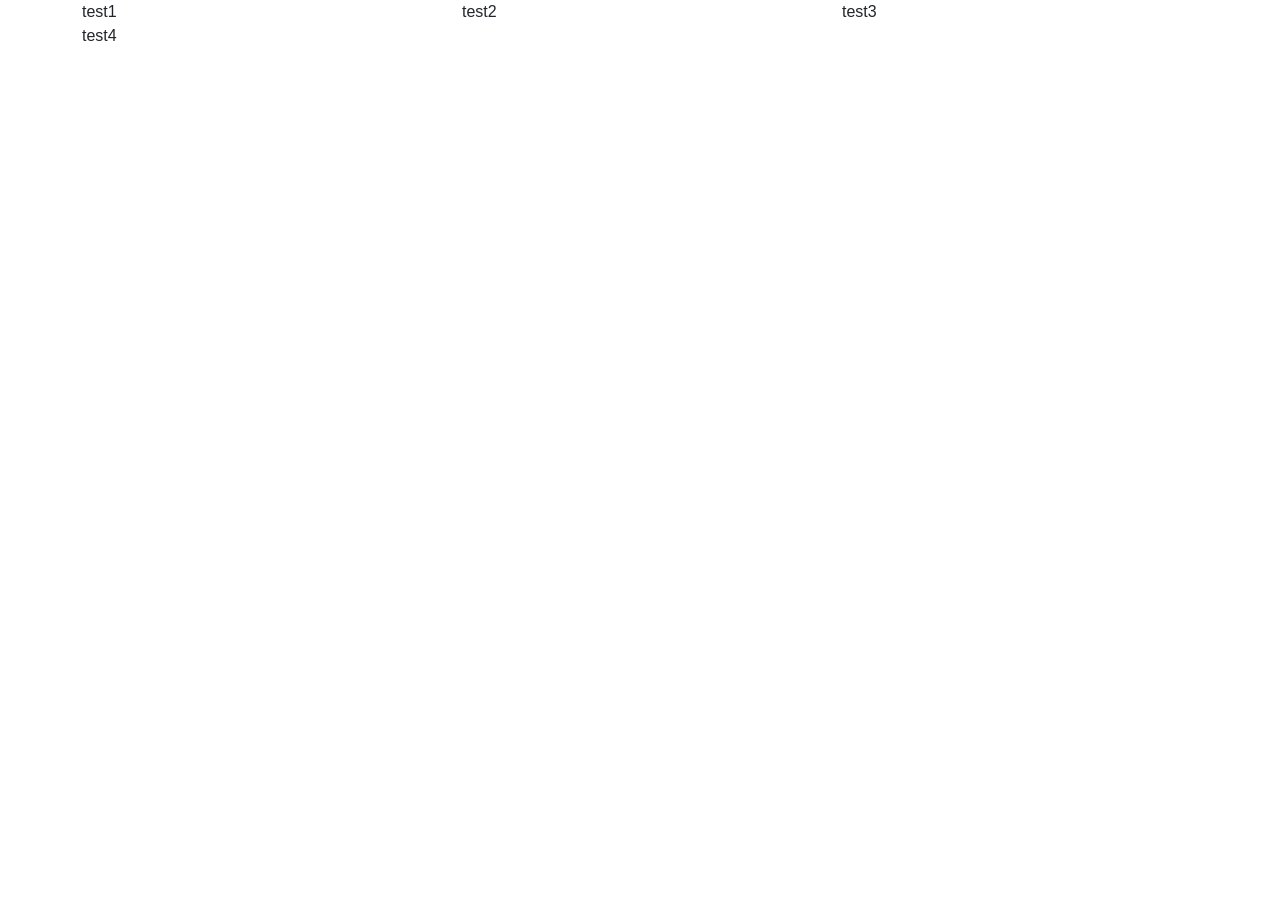
<file: e-commerce/src/main/webapp/static/html/index.html>
<!DocType html>
<html>
    <head>
        <link rel="stylesheet" href="../css/bootstrap.css">
        <link rel="stylesheet" href="../css/main.css">
    </head>
    <body>
        <div class="container">
            <div class="row">
                <div class="col-4">test1</div>
                <div class="col-4">test2</div>
                <div class="col-4">test3</div>
                <div class="col-4">test4</div>
            </div>
        </div>
        <script src="../js/bootstrap.js"></script>
        <script src="../js/main.js"></script>
    </body>
</html>
</file>
<file: e-commerce/src/main/webapp/static/css/main.css>
:root {
    --brand-pink: #da637a;      /* Main Action Color */
    --brand-pink-lighter: #e3879a;
    --light-cream: #f8f5f2;     /* Background Color */
    --text-dark: #2d2d2d;       /* Header/Text Color */
    --light-dark:#717171;
    --hover-color:#A65E46;
}
/* ******************8 footer style *******************/
.bg-cream {
    background-color: rgba(255, 255, 255, 0.95) !important;
    backdrop-filter: blur(12px);
    -webkit-backdrop-filter: blur(12px);
}
.bg-brand {
    background-color: var(--brand-pink);
}
.bg-brand:hover {
    background-color: var(--brand-pink-lighter);
    border-color: #e3879a;
    color: var(--light-cream);
}
.text-main-color {
    color: var(--brand-pink);
}
.text-light-dark {
    color: var(--light-dark);
}
.link-hover:hover {
    color: var(--brand-pink) !important;
}
/* Logo Circle Styling */
.brand-logo-circle {
    background-color: var(--brand-pink);
    color: white !important;
    width: 40px;
    height: 40px;
    border-radius: 50%;
    display: flex;
    align-items: center;
    justify-content: center;
    font-weight: bold;
    font-size: 1.2rem;
    flex-shrink: 0;
    margin-right: 12px;
}
.brand-logo-circle:hover {
    transform: scale(1.1);
    transition: 0.3s ease;
}

.btn-reduis {
    border-radius: 10px;
}

/* ************ header component style ******************** */

.bg-card-glass {
    background-color: rgba(255, 255, 255, 0.8) !important;
    backdrop-filter: blur(12px); /* The "backdrop-blur" from your code */
    -webkit-backdrop-filter: blur(12px);
}

.border-b {
    border-bottom: 1px solid #e5e7eb;
}

.brand-text {
    color: #1f2937;
}


.btn-icon {
    width: 36px;
    height: 36px;
    padding: 0;
    display: inline-flex;
    align-items: center;
    justify-content: center;
    border-radius: 6px;
    color: #4b5563;
    transition: all 0.2s;
}

.btn-icon:hover {
    background-color: #f3f4f6;
    color: #111827;
}

.max-w-7xl {
    max-width: 1280px;
    margin-left: auto;
    margin-right: auto;
}

.hover-dark:hover {
    color: #111827 !important;
}

.font-serif {
    font-family: 'Playfair Display', serif; /* Or your preferred serif font */
}


.navbar-collapse.show, .navbar-collapse.collapsing {
    flex-basis: 100%;
    flex-grow: 1;
    align-items: center;
}

.navbar {
    transition: background-color 0.3s ease;
}

.bg-card-glass {
    background-color: rgba(255, 255, 255, 0.95) !important;
    backdrop-filter: blur(12px);
    border-bottom: 1px solid #eee;
}


h2, .font-serif {
    font-family: 'Playfair Display', serif !important;
    font-weight: 700;
    color: #111827; /* Darker professional gray */
}
body, p {
    font-family: 'Inter', sans-serif;
}

/*   cart products elements */


.text-brand {
    color: var(--brand-pink) !important;
}

.object-cover {
    object-fit: cover;
}


.text-xs {
    font-size: 0.75rem;
}


.btn-light.text-danger:hover {
    background-color: #fee2e2 !important;
}


.custom-sticky-offset {
    top: 100px !important;
    z-index: 1010; /* Ensure it stays above other content but below dropdowns */
}


.sticky-top {
    transition: top 0.3s ease;
}

/* Ensure sticky summary doesn't hide under the header */
.custom-sticky {
    top: 100px !important;
    align-self: start; /* Prevents column from stretching */
}

.extra-small {
    font-size: 0.75rem;
}

.object-cover {
    object-fit: cover;
}

.hover-brown:hover {
    color: var(--light-cream) !important;
    background-color: var(--hover-color) !important;
}


/*   sweet shopping classes  */

/* Custom Grid Aspect Ratio */
.aspect-square {
    aspect-ratio: 1 / 1;
}

.object-cover {
    object-fit: cover;
}

/* Card Hover Animation */
.product-card {
    transition: transform 0.3s ease, box-shadow 0.3s ease;
    cursor: pointer;
}

.product-card:hover {
    transform: translateY(-8px);
    box-shadow: 0 10px 25px rgba(0,0,0,0.1) !important;
}

/* Image Zoom Effect */
.zoom-hover {
    transition: transform 0.5s ease;
}

.product-card:hover .zoom-hover {
    transform: scale(1.1);
}

.extra-small {
    font-size: 0.75rem;
}

.custom-raduis {
    border-radius: 10px;
}

.light-border-color {
    border-color: var(--light-cream);
}

/* Container sizing and soft shadow */
.search-container {
    filter: drop-shadow(0 2px 4px rgba(0,0,0,0.02));
}

/* The Input Field */
.custom-search-input {
    border: 1px solid #eaddd7 !important; /* Soft warm border matching your image */
    background-color: #ffffff;
    font-size: 0.95rem;
    color: #5a4a42; /* Darker warm text */
    transition: all 0.2s ease;
}

/* Placeholder color */
.custom-search-input::placeholder {
    color: #a39087;
}

/* Focus State: Remove blue, use brand pink or warm brown */
.custom-search-input:focus {
    border-color: var(--brand-pink) !important; /* Brand Pink */
    box-shadow: 0 0 0 3px rgba(218, 99, 122, 0.1) !important;
    outline: none;
}

/* The Icon Color */
.custom-search-icon {
    color: #8b7367 !important; /* Muted brown search icon */
    font-size: 0.9rem;
}

.cart-wrapper {
    width: 42px;
    height: 42px;
    background: rgba(var(--light-cream), 0.05); /* Very light brand color background */
    border-radius: 12px;
    transition: all 0.3s ease;
    text-decoration: none;
    color: #4a4a4a;
}

.cart-wrapper:hover {
    background: #fdf2f4; /* A soft pink/cream hover */
    transform: translateY(-2px);
    color: var(--brand-color);
}

.cart-wrapper .badge {
    font-size: 0.65rem;
    padding: 0.35em 0.5em;
    box-shadow: 0 2px 4px rgba(0,0,0,0.1);
}

/* If you haven't defined --brand-color yet */
:root {
    --brand-color: #d63384; /* Example sweet pink */
}

/* Remove Bootstrap's blue focus ring and active flash on catalog filter buttons */
.filter-btn:focus,
.filter-btn:focus-visible,
.filter-btn:focus-within {
    outline: none !important;
    box-shadow: none !important;
}

/* Keep the active (selected/pink) button pink when pressed */
.filter-btn.bg-brand:active,
.filter-btn.bg-brand:active:focus {
    background-color: var(--brand-pink) !important;
    border-color: transparent !important;
    box-shadow: none !important;
}

/* Keep inactive (white) buttons white when pressed — no blue */
.filter-btn.btn-outline-secondary:active,
.filter-btn.btn-outline-secondary:active:focus {
    background-color: #f0f0f0 !important;
    color: var(--text-dark) !important;
    box-shadow: none !important;
}
</file>
